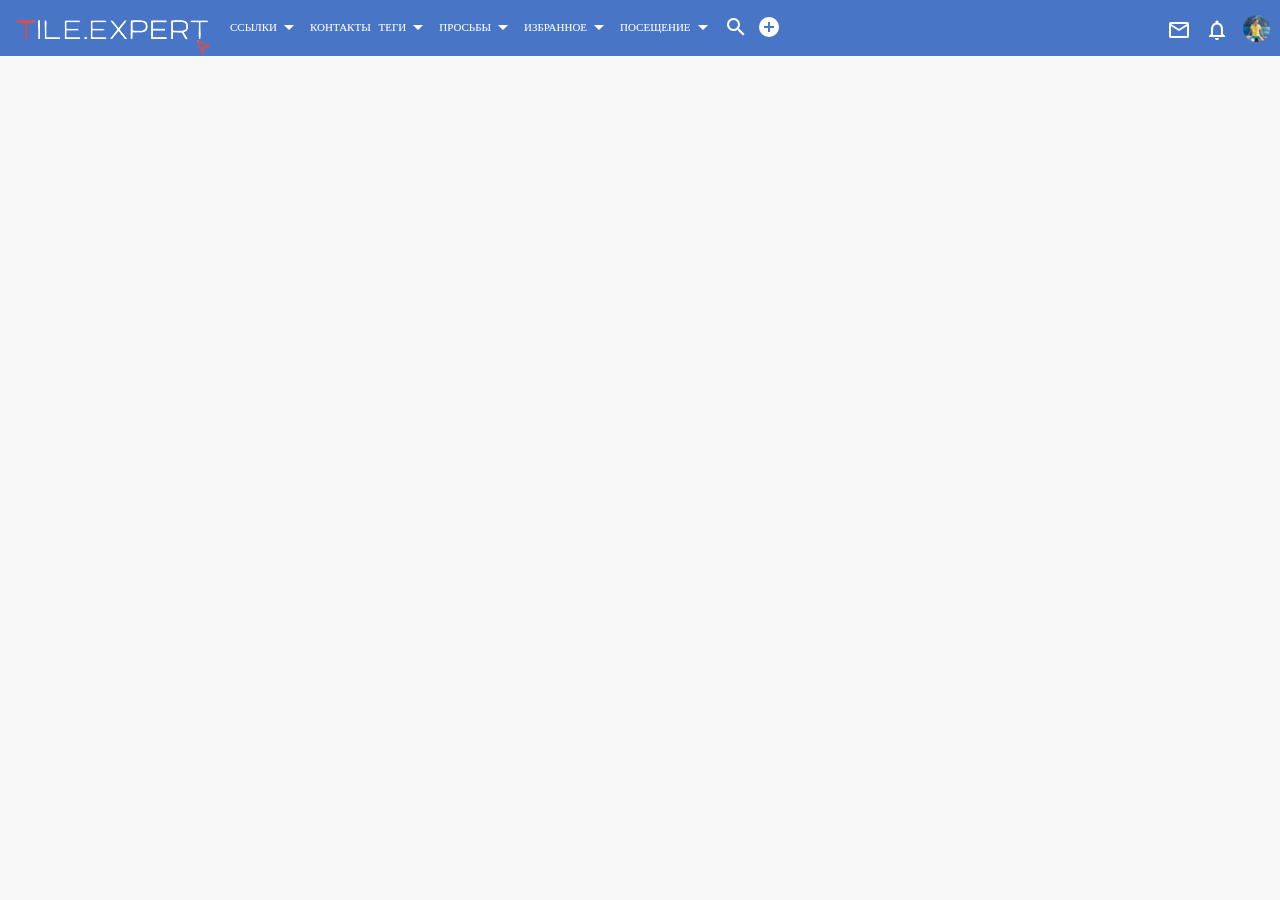
<file: index.html>
<!DOCTYPE html>
<html>
<head>
    <meta charset="UTF-8">
	<link rel="stylesheet" href="style.css">
    <link href="https://fonts.googleapis.com/icon?family=Material+Icons"
          rel="stylesheet">
    <script src="main.js" defer></script>
</head>
<body>
    <header>
        <div class="container">
            <div class="trigrama">&#9776</div>
            <div class="logo">
                <img src="./img/logo.png" alt="T.E" />
            </div>
            <nav class="menu">
              <ul>
                <li class="hover">
                    <a href="#" class="valign-center">
                        <span>ССЫЛКИ</span>
                        <i class="material-icons">
                            arrow_drop_down
                        </i>
                    </a>
                </li>
                <li class="hover">
                    <a href="#">КОНТАКТЫ </a>
                </li>
                <li class="hover">
                    <a href="#" class="valign-center">
                        ТЕГИ
                        <i class="material-icons">
                            arrow_drop_down
                        </i>
                </a>
                </li>
                <li class="hover">
                    <a href="#" class="valign-center">
                        Просьбы
                        <i class="material-icons">
                            arrow_drop_down
                        </i>
                    </a>
                </li>
                <li class="hover">
                    <a href="#" class="valign-center">
                        Избранное
                        <i class="material-icons">
                            arrow_drop_down
                        </i>
                    </a>
                </li>
                <li class="hover">
                    <a href="#"  class="valign-center">
                        Посещение
                        <i class="material-icons md-16">
                            arrow_drop_down
                        </i>
                    </a>
                </li>
                <li class="search_button">
                    <a href="#" class="valign-center">
                    <i class="material-icons"  data-button="search">
                        search
                    </i></a>
                </li>
                <li class="hover">
                    <a href="#" class="valign-center">
                        <i class="material-icons">
                            add_circle
                        </i>
                    </a>
                </li>
              </ul>
            </nav>
            <div class="search_input" >
                <label for="search">
                    <i class="material-icons md-lightgrey valign-center" data-search>
                        search
                    </i>
                    <input type="text" id="search" />
                    <i class="material-icons md-grey valign-center">
                        clear
                    </i>
                    <button class="button-search">
                        НАЙТИ
                    </button>
                </label>
                <div class="search_expanding">
                    <form action="">
                        <label class="checkbox">
                            <input
                                type="checkbox"
                                name="my"
                                class="hidden-item"
                            /><i></i>
                               <span>мои</span>
                            <input
                                 type="text"
                                 placeholder="Автор"
                                class="autor"
                            />
                        </label>
                        <br>
                        <div class="text_position">
                            Сортировать по:
                        </div>
                            <div class="form_select">
                            <select name="sorting" >
                                <option value="date">дате</option>
                                <option value="autor">автору</option>
                            </select>

                        </div>
                        <br>
                        <label class="checkbox">
                            <input
                                type="checkbox"
                                name="i_am_in"
                                class="hidden-item"
                            /><i></i>
                                <span>я участник</span>

                        </label>
                        <label class="checkbox">
                            <input
                                type="checkbox"
                                name="in_title"
                                class="hidden-item"
                            /><i></i>
                                <span>в заголовке</span>
                        </label>
                        <label class="checkbox">
                            <input
                                 type="checkbox"
                                 name="strict"
                                 class="hidden-item"
                            /><i></i>
                                <span>строгий поиск</span>
                        </label>
                    </form>
                </div>
            </div>
            <nav class="user">
                <ul>
                    <li>
                        <a href="#">
                        <i class="material-icons">
                            mail_outline
                        </i>
                        </a>
                    </li>
                    <li>
                        <a href="#">
                        <i class="material-icons">
                            notifications_none
                        </i>
                        </a>
                    </li>
                    <li>
                        <a href="#">
                            <img src="./img/icon.png" alt="avatar" />
                        </a>
                    </li>
                </ul>
            </nav>
        </div>
    </header>
</body>
</html>
</file>
<file: style.css>
body{
    margin: 0;
    padding: 0;
    background-color: #f8f8f8;
}
.container {
    width: 100%;
    margin: 0 auto;
    position:fixed;
    color: #ffffff;
}
a {
    cursor: pointer;
    color: white;
    text-decoration: none;
}

/*шапка*/
header{
    background-color: #4875c6;
    height: 56px;
}
.trigrama{
    display: none;
}
.logo {
    float: left;
    padding-left:16px;
    padding-top: 20px;
}
.menu {
    float: left;
    margin-left: 100px;
}
.user {
    float: right;
    padding-right: 5px;
}

.menu ul,
.user ul{
    padding: 0;
    list-style: none;
    margin-top: 15px;
}
.menu li{
    display: inline;
}
.user li{
    display: inline-block;
}

.menu a{
    margin-right: 20px;
    color: white;
    text-decoration: none;
    text-transform:uppercase;
    font-size: 14px;
    cursor: pointer;
}
.user a{
 padding: 5px;
}
.valign-center {
    display: inline-flex;
    vertical-align: middle;
    align-items: center;
}
.user img {
    width: 27px;
    height: auto;
}

/*стилизация формы */
.search_input {
    position: absolute;
    padding-left: 5px;
    top: 10px;
    left: 300px;
    width: 650px;
    color: black;
    background-color: white;
    border-radius: 2px;
    transform: scale(0);
    transform-origin:right center;
    transition: transform .3s;

}
.md-lightgrey{
    color: #c1c1c1;
}
.md-grey{
    color: #444f62;
}
.button-search{
    float: right;
    width: 12%;
    height: 40px;
    border: none;
    color: white;
    border-radius: 0 3px 3px 0;
    background-color: #ffc120;
}
.search_expanding{
    position: absolute;
    top: 44px;
    padding: 20px;
    width: 400px;
    color: black;
    background-color: white;
    box-shadow: 0 0 3px rgba(0,0,0,0.5);
}
.search_input #search {
    width: 75%;
    border: none;
    padding: 10px;
}
.search_expanding .autor {
    padding: 10px;
    width: 75%;
    border-radius: 3px;
    border: 1px solid #c1c1c1;
 }
.hidden-item{
    display: none;
}
.checkbox span{
    padding-left: 10px;
    margin-right: 10px;
    vertical-align: center;
}
.checkbox i{
    display: inline-block;
    padding: 0;
    margin-top: 2px;
    margin-bottom: -3px;
    width: 12px;
    height: 12px;
    border: 2px solid #c1c1c1;
    border-radius: 2px;
    position: relative;
}
.checkbox i:before {
    content: '\2714';
    font-size: 11px;
    color: white;
    position: absolute;
    top: -1px; bottom: -1px;
    left: -1px;right: -1px;
    background: #8fc04f;
    border: 2px solid #8fc04f;
    border-radius: 2px;
    transform: scale(0);
    transition: .3s;
}
.checkbox input:checked+i:before{
    transform: scale(1);
}
.text_position {
    vertical-align: center;
    padding-top: 20px;
    display: inline-block;
    height: 38px;
}
.form_select {
    float: right;
    left:-120px;
    width:140px;
    height: 38px;
    padding-left: 5px;
    background-color: #f2f2f2;
    position: relative;
    border-radius: 3px;
    border: 1px solid #c1c1c1;
    margin-top: 10px;
}
.form_select:after {
    content: '';
    border-style: solid;
    border-width: 5px 5px 0 5px;
    border-color: #000 transparent transparent transparent;
    position: absolute;
    top: 50%;
    pointer-events: none;
    right: 10px;
    z-index: 1;
    margin-top: -2px;
}
.form_select select{
    -moz-appearance: none;
    -webkit-appearance: none;
    width: 100%;
    height:100%;
    top:-100px;
    background: none;
    font-size: 14px;
    border: none;
}
.form_select select:focus{
    cursor: pointer;
}
is_active{
   display: block;
}

@media screen and (min-width: 1366px) and (max-width: 1920px) {

}
@media screen and (min-width: 1024px) and (max-width: 1365px) {
    .logo {
        height: 0.8rem;
    }
    .menu{
        margin-left: 20px;
    }
    .menu a{
        font-size: 11px;
        margin-right: 5px;
    }
    .search_input{
        left: 225px;
        width: 520px;
    }
    .search_input #search{
        width: 70%;
    }
}
@media screen and (min-width: 414px) and (max-width: 1023px) {
    header {
        height: 96px;
    }
    .trigrama{
        display: inline-block;
        float: left;
        padding-left:16px;
        padding-right: 16px;
        padding-top: 20px;
    }
    .logo{
        float: none;
    }
    .menu .hover{
        display: none;
    }
    .user {
        float: none;
        position: relative;
        left: -50px;
    }
    .user ul{
        margin-top:0;
        margin-left: 0;
    }
    .user li{
        padding-right: 12%;

    }
    .search_button{
      position: absolute;
      right: 10px;
      top:16px;
    }
    .search_input {
        position: absolute;
        top: 10px;
        left: 10px;
        z-index: 5;
        width: 450px;
        padding: 0;
        margin: 0;
    }
    .search_input #search{
        width: 65%;
    }
}
</file>
